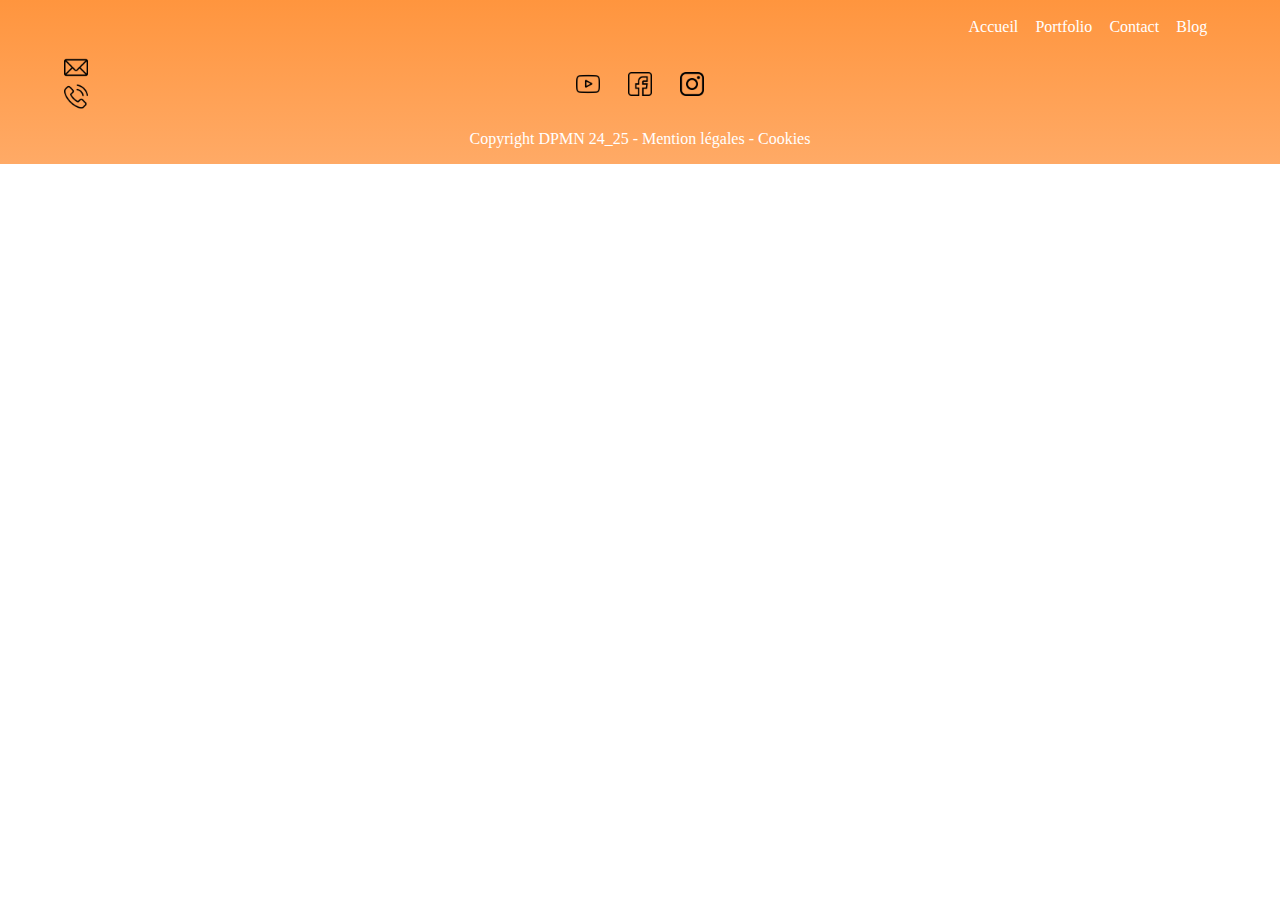
<file: footer.html>
<!DOCTYPE html>
<html lang="en">
<head>
    <meta charset="UTF-8">
    <meta name="viewport" content="width=device-width, initial-scale=1.0">
    <link rel="stylesheet" href="asset/css/footer.css">
    <title>Portfolio DPMN 24_25</title>
</head>
<body>
    <footer>
        <nav class="navbar">
           <a href="accueil">Accueil</a>
            <a href="portfolio">Portfolio</a>
            <a href="Contact">Contact</a>
            <a href="Blog">Blog</a>
        </nav>
    <div class="sociaux">
        <img src="asset/icon/youtube.png" alt="icone youtube">
        <img src="asset/icon/facebook.png" alt="icone facebook">
        <img src="asset/icon/instagram.png" alt="icone instagram">
    </div>

    <div class="contact">
        <img src="asset/icon/email.png" alt="icone email">
        <img src="asset/icon/phone-call.png" alt="icone phone">
    </div>

    <div class="Copyright">
        <p>Copyright DPMN 24_25 - <a href="mention_l_egales"> Mention légales</a> - <a href="cookies">Cookies</a></p>
    </div>

    </footer>
</body>
</html>
</file>
<file: asset/css/footer.css>
html, body {
    margin: 0 auto;
    padding: 0;
    border: 0;
    box-sizing: border-box;
    }
    *, *:before, *:after {
    box-sizing: inherit;
    }
    /* enlever le style des listes */
    ul, ol, a {
    margin: 0 auto;
    padding: 0;
    list-style: none;
    text-decoration: none;
    }
    /* corriger l’affichage des images */
    img, picture, video, canvas, svg {
    display: block;
    max-width: 100%;
    }

    footer {
        background: linear-gradient(#ff953e,#ffaa66);
        position: relative;
    }

    .navbar {
        display: flex;
        flex-direction: row;
        justify-self: right;
        padding: 2vh 5%;
        width: 30%;
    }

    .navbar a {
        color: #ffffff;
        font-size: 16px;
    }


    .sociaux {
        width: 10%;
        display: flex;
        flex-direction: row;
        flex-wrap: nowrap;
        justify-self: center;
        justify-content: space-between;
        margin: 2vh 0;

    }

    .sociaux img{
        display: flex;
        flex-direction: row;
        justify-content: end;
        height: 24px;
        width: 24px;
    }


    .contact {
        display: flex;
        flex-direction: column;
        justify-content: space-between;
        height: 53px;
        margin-left: 5%;
        position: absolute;
        top :50%;
        transform: translateY(-50%);
    }

    .contact img {
    height: 24px;
    width: 24px;
    }
   

    .Copyright {
        display: flex;
        justify-content: center;
        color: #ffffff;
        margin: 2vh 0;
    }
    .Copyright a {
        color: #ffffff;
    }
</file>
